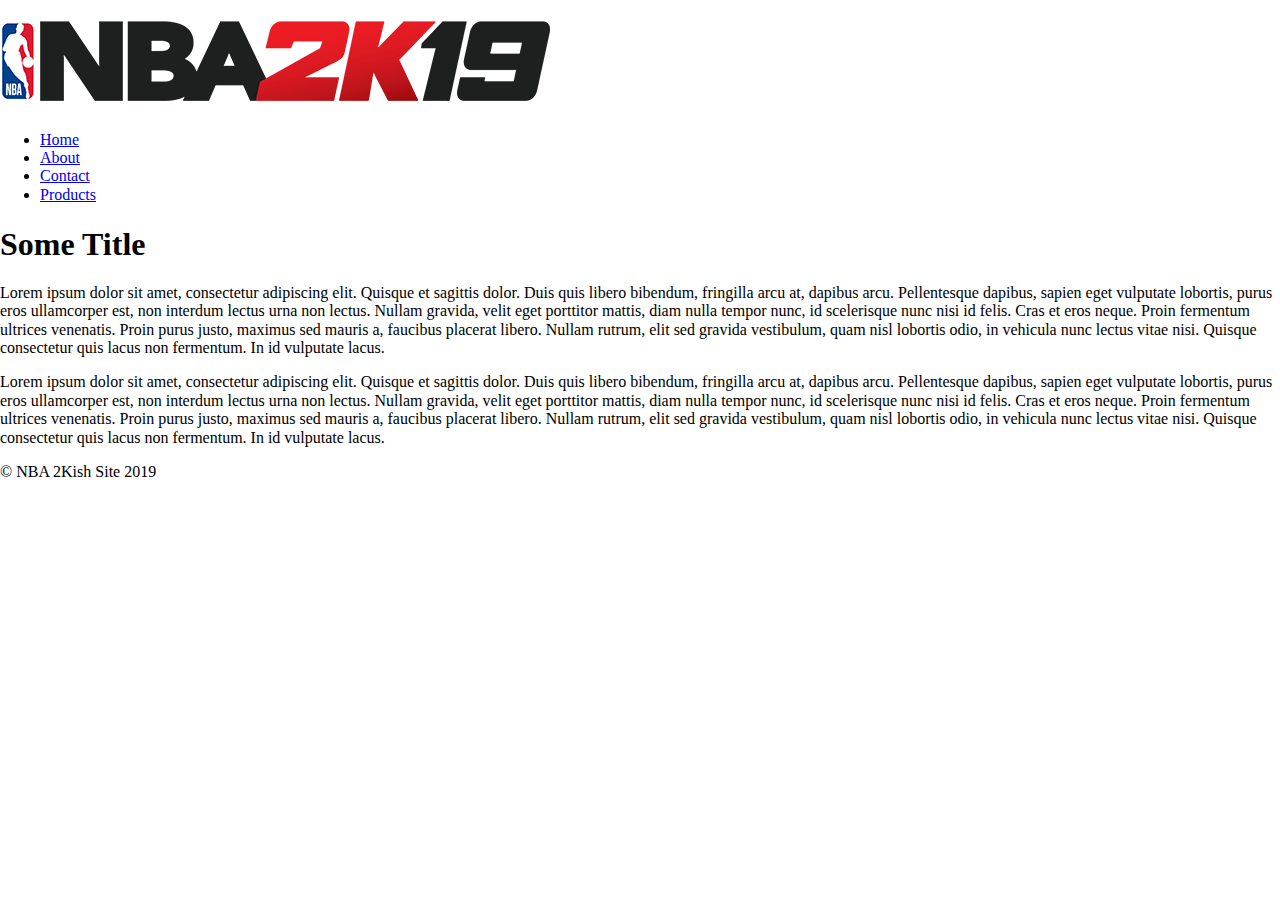
<file: index.html>
<!DOCTYPE html>
<html lang="en">

<head>
  <meta charset="UTF-8">
  <meta name="viewport" content="width=device-width, initial-scale=1.0">
  <meta http-equiv="X-UA-Compatible" content="ie=edge">
  <link rel= "stylesheet" href="css/normalize.css">
  <link rel= "stylesheet" href="css/style.css">
  <title>NBA 2K</title>
</head>

<body>

  <!-- logo and navigation -->
  <header>
    <div class="logo">
      <h1><img src="images/nba2k19_logo_M_1.png"></h1>
    </div>
  </header>

     <!-- navigation menu -->
     <nav class="top-menu">
      <ul>
        <li><a href="index.html"> Home</a></li>
        <li><a href="about.html"> About</a></li>
        <li><a href="contact.html"> Contact</a></li>
        <li><a href="products.html"> Products</a></li>
      </ul>
    </nav>

</body>
<h1>Some Title</h1>
<p>Lorem ipsum dolor sit amet, consectetur adipiscing elit. Quisque et sagittis dolor. Duis quis libero bibendum, fringilla arcu at, dapibus arcu. Pellentesque dapibus, sapien eget vulputate lobortis, purus eros ullamcorper est, non interdum lectus urna non lectus. Nullam gravida, velit eget porttitor mattis, diam nulla tempor nunc, id scelerisque nunc nisi id felis. Cras et eros neque. Proin fermentum ultrices venenatis. Proin purus justo, maximus sed mauris a, faucibus placerat libero. Nullam rutrum, elit sed gravida vestibulum, quam nisl lobortis odio, in vehicula nunc lectus vitae nisi. Quisque consectetur quis lacus non fermentum. In id vulputate lacus.</p>
<p>Lorem ipsum dolor sit amet, consectetur adipiscing elit. Quisque et sagittis dolor. Duis quis libero bibendum, fringilla arcu at, dapibus arcu. Pellentesque dapibus, sapien eget vulputate lobortis, purus eros ullamcorper est, non interdum lectus urna non lectus. Nullam gravida, velit eget porttitor mattis, diam nulla tempor nunc, id scelerisque nunc nisi id felis. Cras et eros neque. Proin fermentum ultrices venenatis. Proin purus justo, maximus sed mauris a, faucibus placerat libero. Nullam rutrum, elit sed gravida vestibulum, quam nisl lobortis odio, in vehicula nunc lectus vitae nisi. Quisque consectetur quis lacus non fermentum. In id vulputate lacus.</p>
<footer>
  <!-- copyright mark -->
  &copy; NBA 2Kish Site 2019
</footer>

</html>
</file>
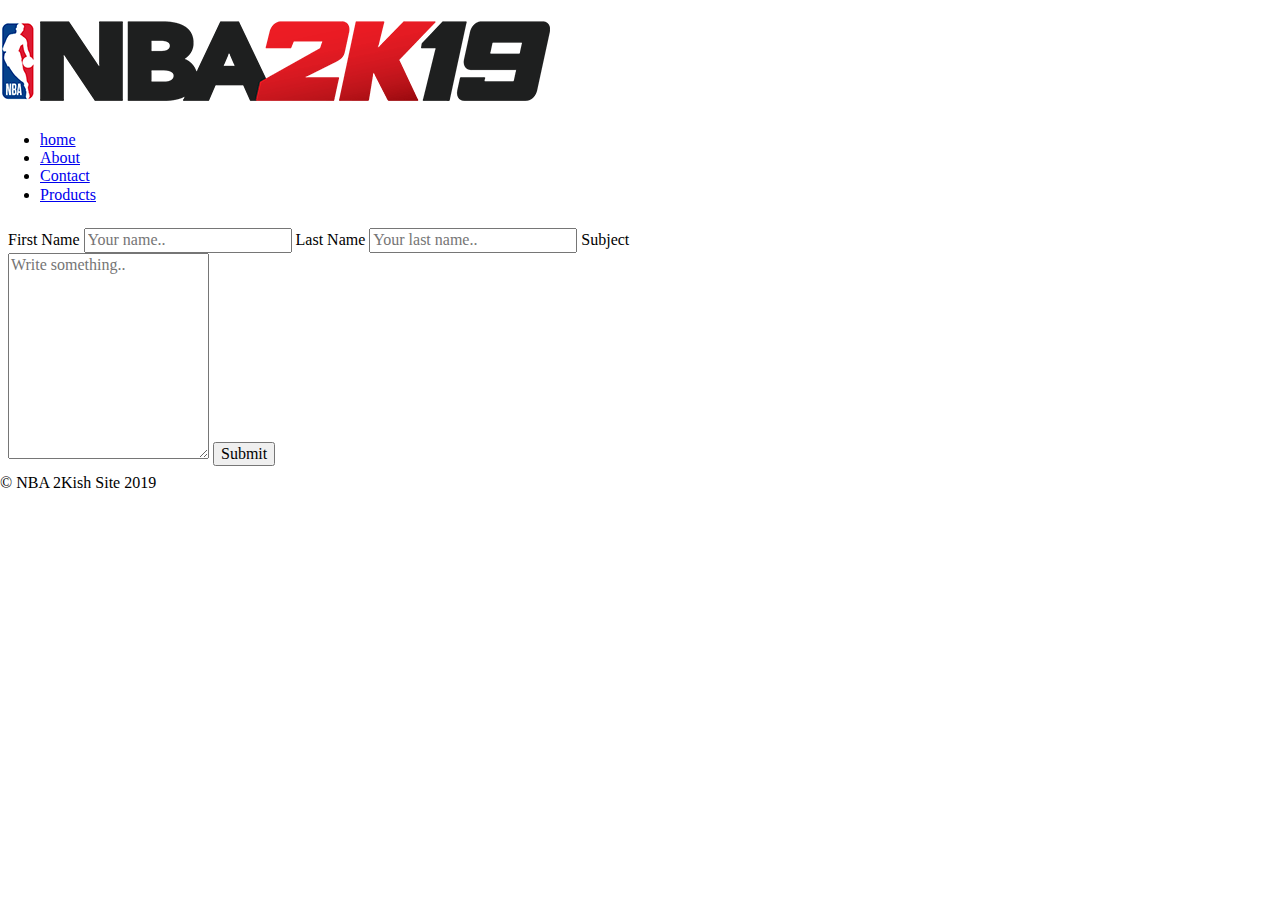
<file: contact.html>
<!DOCTYPE html>
<html lang="en">

<head>
  <meta charset="UTF-8">
  <meta name="viewport" content="width=device-width, initial-scale=1.0">
  <meta http-equiv="X-UA-Compatible" content="ie=edge">
  <link rel= "stylesheet" href="css/normalize.css">
  <link rel= "stylesheet" href="css/style.css">
  <title>NBA 2K: Contact</title>
</head>

<body>

      
    <div class="container">
        <header>
            <div class="logo">
              <h1><img src="images/nba2k19_logo_M_1.png"></h1>
            </div>
          </header>
        <!-- navigation menu -->
  <nav class="top-menu">
    <ul>
      <li><a href="index.html"> home</a> </li>
      <li><a href="about.html"> About</a></li>
      <li><a href="contact.html"> Contact</a></li>
      <li><a href="products.html"> Products</a></li>
    </ul>
  </nav> 
        <main>
            <form action="action_page.php">
          
                <label for="fname">First Name</label>
                <input type="text" id="fname" name="firstname" placeholder="Your name..">
            
                <label for="lname">Last Name</label>
                <input type="text" id="lname" name="lastname" placeholder="Your last name..">
  
                <label for="subject">Subject</label>
                <textarea id="subject" name="subject" placeholder="Write something.." style="height:200px"></textarea>
            
                <input type="submit" value="Submit">
            
            </form>
        </main>
    </div>

    <footer>
    
            <!-- copyright mark -->
            &copy; NBA 2Kish Site 2019
          
    </footer>

</body>

</html>
</file>
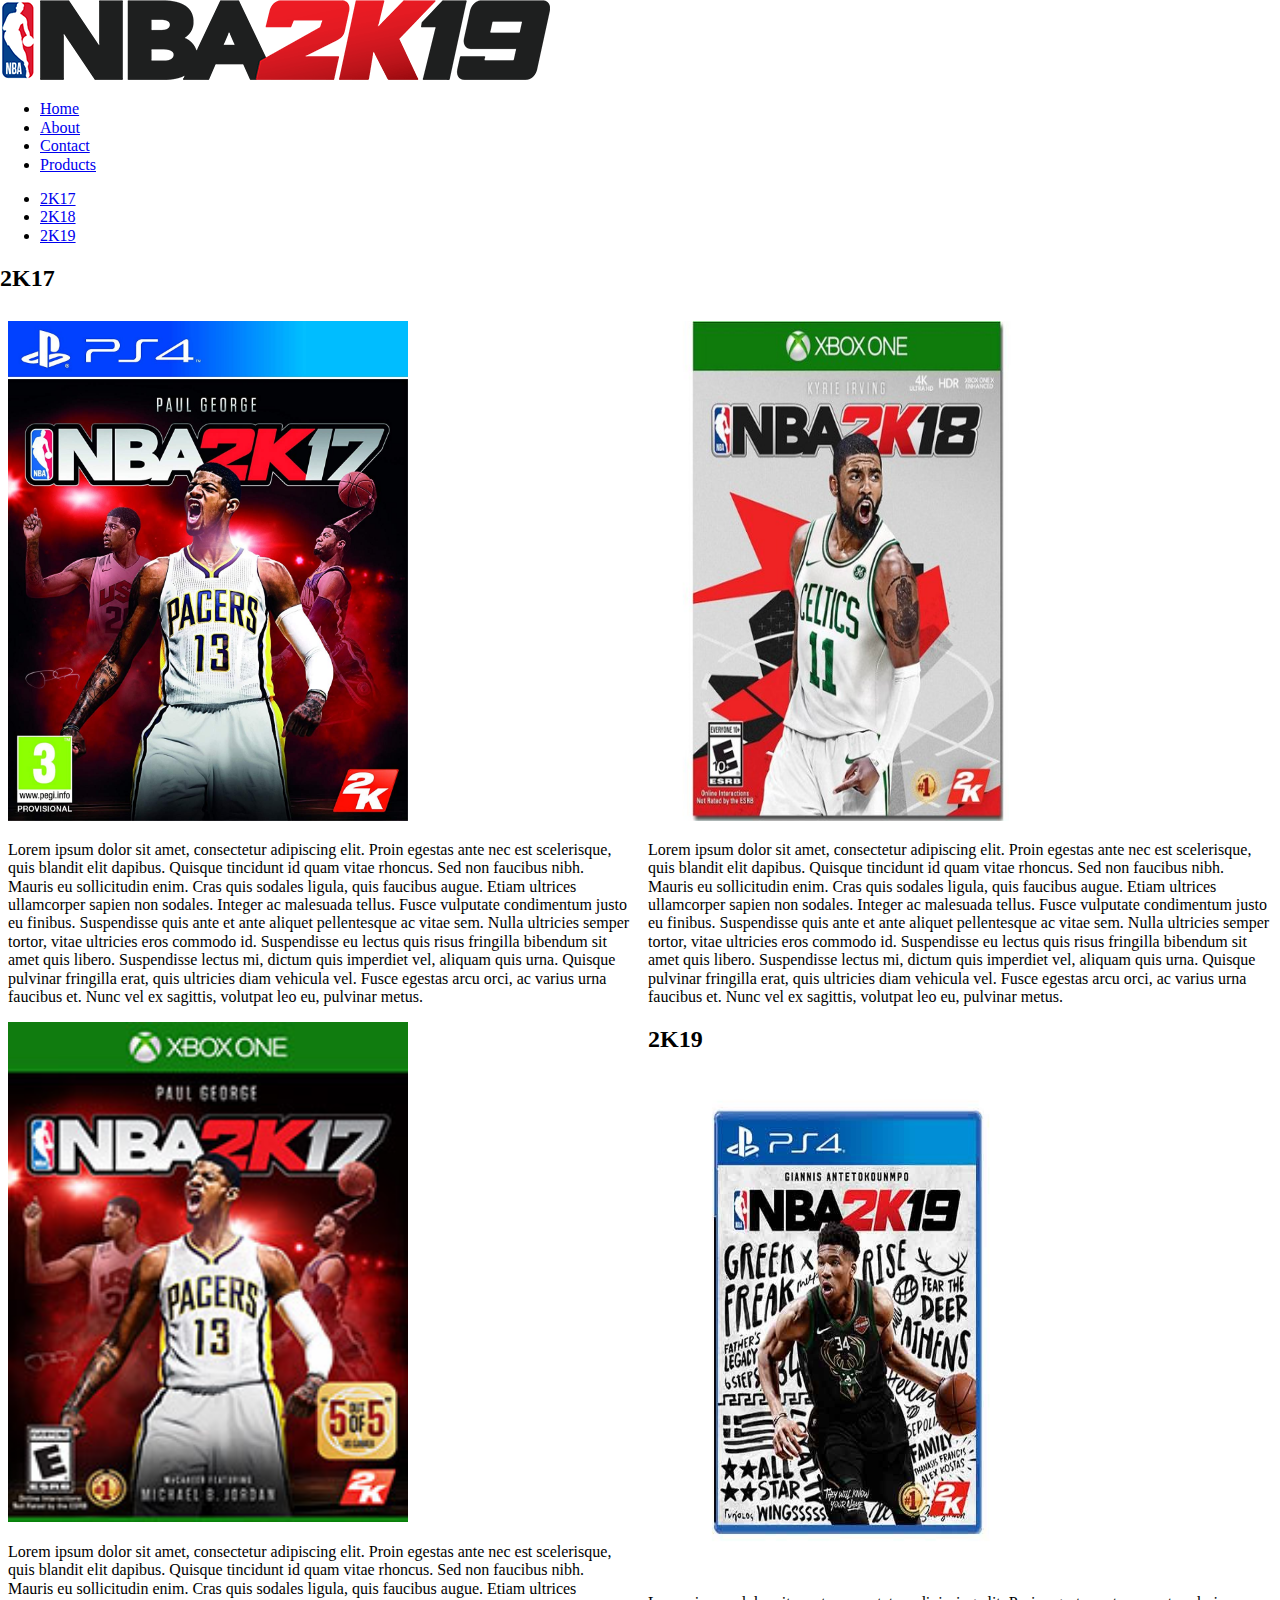
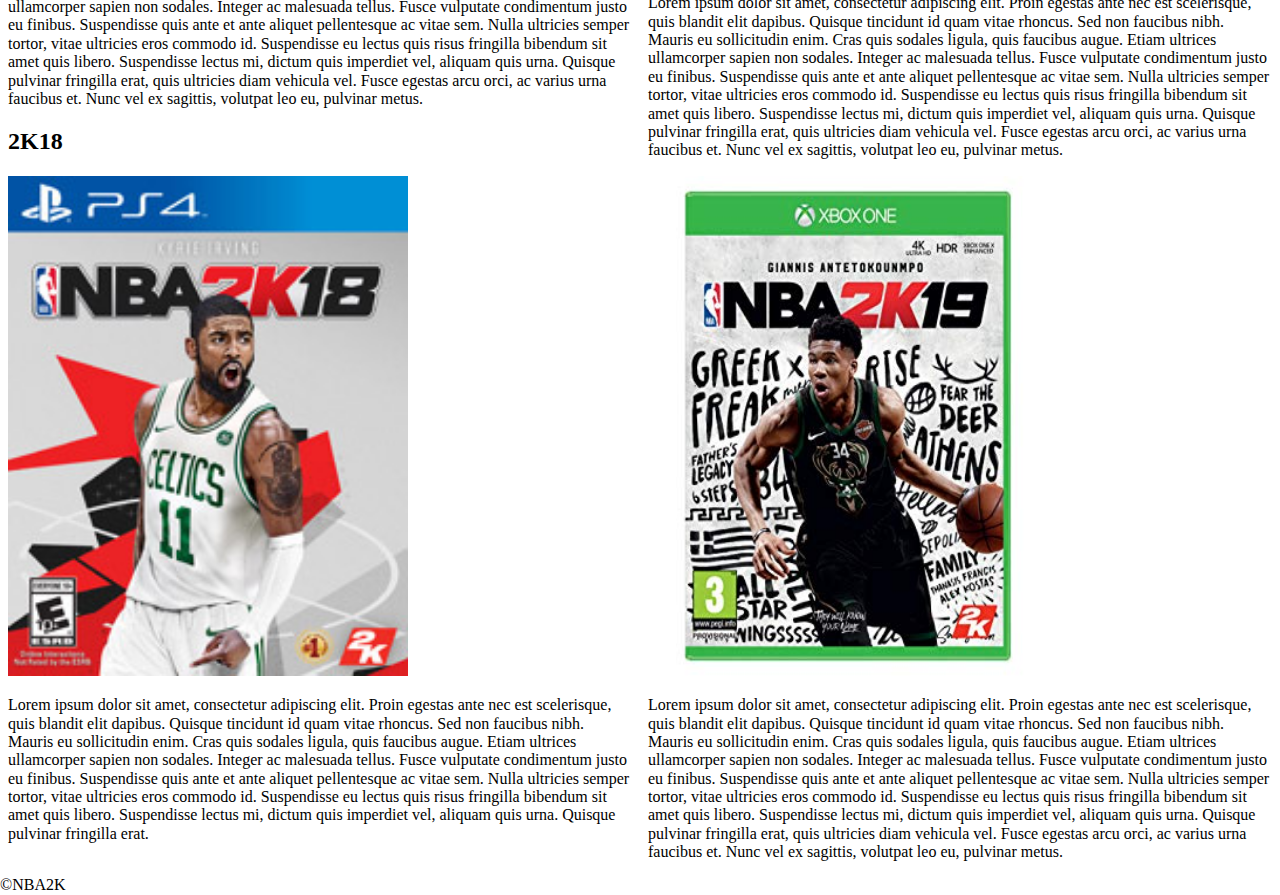
<file: products.html>
<!DOCTYPE html>
<html lang="en">

<head>
  <meta charset="UTF-8">
  <meta name="viewport" content="width=device-width, initial-scale=1.0">
  <meta http-equiv="X-UA-Compatible" content="ie=edge">
  <link rel="stylesheet" href="css/style.css">
  <link rel="stylesheet" href="css/normalize.css">
  <title>NBA 2K: Products</title>
</head>

<body>
  <div class="container">
    <header><img src="images/nba2k19_logo_M_1.png"></header>
    <nav class="top-menu">
      <ul>
        <li><a href="index.html">Home</a></li>
        <li><a href="about.html">About</a></li>
        <li><a href="contact.html">Contact</a></li>
        <li><a href="products.html">Products</a></li>
      </ul>
    </nav>
    <ul>
        <li><a href="#17">2K17</a></li>
        <li><a href="#18">2K18</a></li>
        <li><a href="#19">2K19</a></li>
      </ul>
      <h2 id="17">2K17</h2>
    <main>
        <div>
          <img  src="images/17ps4.jpg" style="width:400px;height:500px;">
          <p>Lorem ipsum dolor sit amet, consectetur adipiscing elit. Proin egestas ante nec est scelerisque, quis blandit elit dapibus. Quisque tincidunt id quam vitae rhoncus. Sed non faucibus nibh. Mauris eu sollicitudin enim. Cras quis sodales ligula, quis faucibus augue. Etiam ultrices ullamcorper sapien non sodales. Integer ac malesuada tellus. Fusce vulputate condimentum justo eu finibus. Suspendisse quis ante et ante aliquet pellentesque ac vitae sem. Nulla ultricies semper tortor, vitae ultricies eros commodo id. Suspendisse eu lectus quis risus fringilla bibendum sit amet quis libero. Suspendisse lectus mi, dictum quis imperdiet vel, aliquam quis urna. Quisque pulvinar fringilla erat, quis ultricies diam vehicula vel. Fusce egestas arcu orci, ac varius urna faucibus et. Nunc vel ex sagittis, volutpat leo eu, pulvinar metus. </p>
        </div>
        <div>
          <img  src="images/17one.jpg" style="width:400px;height:500px;">
          <p>Lorem ipsum dolor sit amet, consectetur adipiscing elit. Proin egestas ante nec est scelerisque, quis blandit elit dapibus. Quisque tincidunt id quam vitae rhoncus. Sed non faucibus nibh. Mauris eu sollicitudin enim. Cras quis sodales ligula, quis faucibus augue. Etiam ultrices ullamcorper sapien non sodales. Integer ac malesuada tellus. Fusce vulputate condimentum justo eu finibus. Suspendisse quis ante et ante aliquet pellentesque ac vitae sem. Nulla ultricies semper tortor, vitae ultricies eros commodo id. Suspendisse eu lectus quis risus fringilla bibendum sit amet quis libero. Suspendisse lectus mi, dictum quis imperdiet vel, aliquam quis urna. Quisque pulvinar fringilla erat, quis ultricies diam vehicula vel. Fusce egestas arcu orci, ac varius urna faucibus et. Nunc vel ex sagittis, volutpat leo eu, pulvinar metus. </p>
        </div>
      
      <h2 id="18">2K18</h2>
        <div>
          <img  src="images/18ps4.jpg" style="width:400px;height:500px;">
          <p>Lorem ipsum dolor sit amet, consectetur adipiscing elit. Proin egestas ante nec est scelerisque, quis blandit elit dapibus. Quisque tincidunt id quam vitae rhoncus. Sed non faucibus nibh. Mauris eu sollicitudin enim. Cras quis sodales ligula, quis faucibus augue. Etiam ultrices ullamcorper sapien non sodales. Integer ac malesuada tellus. Fusce vulputate condimentum justo eu finibus. Suspendisse quis ante et ante aliquet pellentesque ac vitae sem. Nulla ultricies semper tortor, vitae ultricies eros commodo id. Suspendisse eu lectus quis risus fringilla bibendum sit amet quis libero. Suspendisse lectus mi, dictum quis imperdiet vel, aliquam quis urna. Quisque pulvinar fringilla erat. </p>
        </div>
        <div>
            <img  src="images/18one.jpg" style="width:400px;height:500px;">
            <p>Lorem ipsum dolor sit amet, consectetur adipiscing elit. Proin egestas ante nec est scelerisque, quis blandit elit dapibus. Quisque tincidunt id quam vitae rhoncus. Sed non faucibus nibh. Mauris eu sollicitudin enim. Cras quis sodales ligula, quis faucibus augue. Etiam ultrices ullamcorper sapien non sodales. Integer ac malesuada tellus. Fusce vulputate condimentum justo eu finibus. Suspendisse quis ante et ante aliquet pellentesque ac vitae sem. Nulla ultricies semper tortor, vitae ultricies eros commodo id. Suspendisse eu lectus quis risus fringilla bibendum sit amet quis libero. Suspendisse lectus mi, dictum quis imperdiet vel, aliquam quis urna. Quisque pulvinar fringilla erat, quis ultricies diam vehicula vel. Fusce egestas arcu orci, ac varius urna faucibus et. Nunc vel ex sagittis, volutpat leo eu, pulvinar metus. </p>
          </div>
      
      <h2 id="19">2K19</h2>
        <div>
          <img  src="images/19ps4.jpg" style="width:400px;height:500px;">
          <p>Lorem ipsum dolor sit amet, consectetur adipiscing elit. Proin egestas ante nec est scelerisque, quis blandit elit dapibus. Quisque tincidunt id quam vitae rhoncus. Sed non faucibus nibh. Mauris eu sollicitudin enim. Cras quis sodales ligula, quis faucibus augue. Etiam ultrices ullamcorper sapien non sodales. Integer ac malesuada tellus. Fusce vulputate condimentum justo eu finibus. Suspendisse quis ante et ante aliquet pellentesque ac vitae sem. Nulla ultricies semper tortor, vitae ultricies eros commodo id. Suspendisse eu lectus quis risus fringilla bibendum sit amet quis libero. Suspendisse lectus mi, dictum quis imperdiet vel, aliquam quis urna. Quisque pulvinar fringilla erat, quis ultricies diam vehicula vel. Fusce egestas arcu orci, ac varius urna faucibus et. Nunc vel ex sagittis, volutpat leo eu, pulvinar metus. </p>
        </div>
        <div>
            <img  src="images/19one.jpg" style="width:400px;height:500px;">
            <p>Lorem ipsum dolor sit amet, consectetur adipiscing elit. Proin egestas ante nec est scelerisque, quis blandit elit dapibus. Quisque tincidunt id quam vitae rhoncus. Sed non faucibus nibh. Mauris eu sollicitudin enim. Cras quis sodales ligula, quis faucibus augue. Etiam ultrices ullamcorper sapien non sodales. Integer ac malesuada tellus. Fusce vulputate condimentum justo eu finibus. Suspendisse quis ante et ante aliquet pellentesque ac vitae sem. Nulla ultricies semper tortor, vitae ultricies eros commodo id. Suspendisse eu lectus quis risus fringilla bibendum sit amet quis libero. Suspendisse lectus mi, dictum quis imperdiet vel, aliquam quis urna. Quisque pulvinar fringilla erat, quis ultricies diam vehicula vel. Fusce egestas arcu orci, ac varius urna faucibus et. Nunc vel ex sagittis, volutpat leo eu, pulvinar metus. </p>
          </div>
      
    
    </main>
    <footer>©NBA2K</footer>
  </div>
</body>

</html>
</file>
<file: css/style.css>
body {
    background-color: #ffffff;
    color: #000000;
    
}

.text { 
    padding: .5em;
}

main{
    -webkit-column-count: 2; /* Chrome, Safari, Opera */
  -moz-column-count: 2; /* Firefox */
  column-count: 2;
  padding: .5em;
}
</file>
